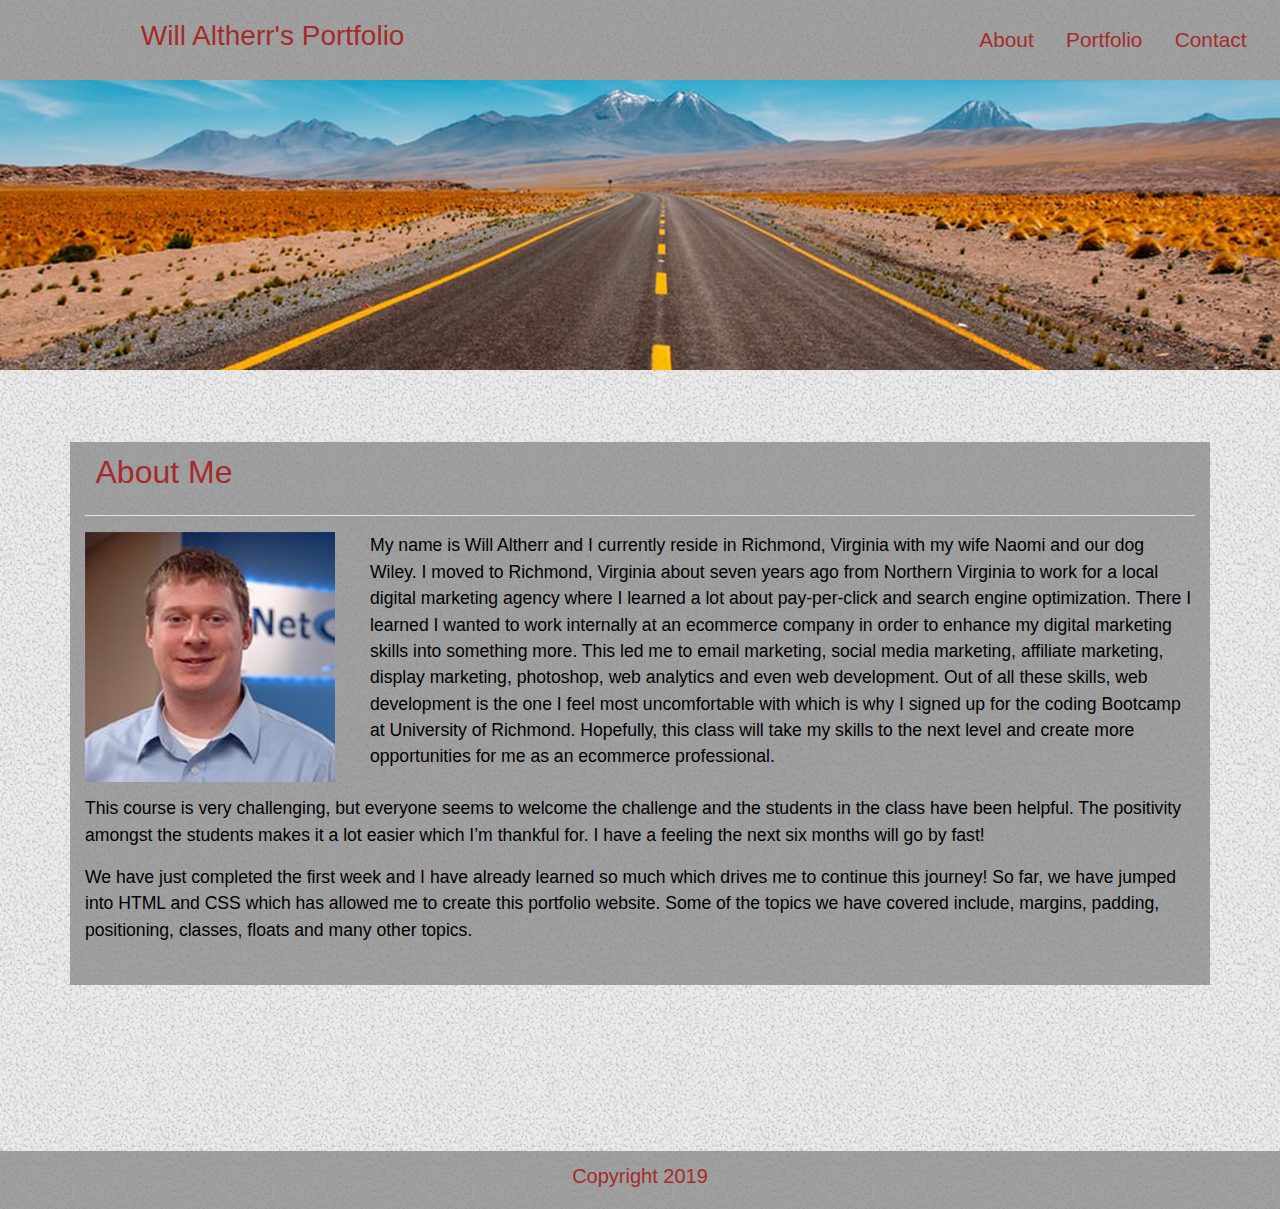
<file: index.html>
<!DOCTYPE html>
<html lang="en">
<head>
  <meta charset="UTF-8">
  <meta name="viewport" content="width=device-width, initial-scale=1.0">
  <meta http-equiv="X-UA-Compatible" content="ie=edge">
  <title>Will Altherr's Portfolio</title>

  <link rel="stylesheet" href="https://stackpath.bootstrapcdn.com/bootstrap/4.3.1/css/bootstrap.min.css" integrity="sha384-ggOyR0iXCbMQv3Xipma34MD+dH/1fQ784/j6cY/iJTQUOhcWr7x9JvoRxT2MZw1T" crossorigin="anonymous">
  <link rel="stylesheet" type="text/css" href="assets/css/style.css">

</head>

<body>
    <nav class="navbar navbar-expand-lg navbar-light">
      <a class="brand h2" href="index.html">Will Altherr's Portfolio</a>
      <button class="navbar-toggler" type="button" data-toggle="collapse" data-target="#navbarNavAltMarkup" aria-controls="navbarNavAltMarkup" aria-expanded="false" aria-label="Toggle navigation">
        <span class="navbar-toggler-icon"></span>
      </button>
      <div class="collapse navbar-collapse" id="navbarNavAltMarkup">
        <div class="navbar-nav">
          <a class="nav-item" href="index.html">About</a>
          <a class="nav-item" href="portfolio.html">Portfolio</a>
          <a class="nav-item" href="contact.html">Contact</a>
        </div>
      </div>
    </nav>

    <img src="assets/images/road_travel.jpg" class="img-fluid max-width" alt="The Road Less Traveled">

    <div class="row">
        <div class="col-md-12">
           <h1></h1>
        </div>
    </div>

    <div class="container">
        <div class="row">
            <div class="col-md-4">
              <h2>About Me</h2>
            </div>
        </div>

        <div class="row">
            <div class="col-md-12">
              <hr></hr>
            </div>
        </div>

        <div class="row">
            <div class="col-md-3">
                <img src="assets/images/profile_pic.jpg" class="img-fluid profile" alt="Responsive image">
            </div>
            <div class="col-md-9">
                <p class="bio">My name is Will Altherr and I currently reside in Richmond, Virginia with my wife Naomi and our dog Wiley.  I moved to Richmond, Virginia about seven years ago from Northern Virginia to work for a local digital marketing agency where I learned a lot about pay-per-click and search engine optimization.  There I learned I wanted to work internally at an ecommerce company in order to enhance my digital marketing skills into something more.  This led me to email marketing, social media marketing, affiliate marketing, display marketing, photoshop, web analytics and even web development.   Out of all these skills, web development is the one I feel most uncomfortable with which is why I signed up for the coding Bootcamp at University of Richmond.  Hopefully, this class will take my skills to the next level and create more opportunities for me as an ecommerce professional.</p>
            </div>
        </div>

        <div class="row">
            <div class="col-md-12">
                <p class="bio">This course is very challenging, but everyone seems to welcome the challenge and the students in the class have been helpful.  The positivity amongst the students makes it a lot easier which I’m thankful for.  I have a feeling the next six months will go by fast!</p>
            </div>
        </div>

        <div class="row">
            <div class="col-md-12">
                <p class="bio">We have just completed the first week and I have already learned so much which drives me to continue this journey! So far, we have jumped into HTML and CSS which has allowed me to create this portfolio website. Some of the topics we have covered include, margins, padding, positioning, classes, floats and many other topics.</p>
            </div>
        </div>
    </div>
    
    <div class="row">
        <div class="col-md-12">
          <footer class="page-footer">
            <h5>Copyright 2019</h5>
          </footer>
        </div>
    </div>
    
    <!--Bootstrap CSS, Jquery and JS-->
    <script src="https://code.jquery.com/jquery-3.3.1.slim.min.js" integrity="sha384-q8i/X+965DzO0rT7abK41JStQIAqVgRVzpbzo5smXKp4YfRvH+8abtTE1Pi6jizo" crossorigin="anonymous"></script>
    <script src="https://cdnjs.cloudflare.com/ajax/libs/popper.js/1.14.7/umd/popper.min.js" integrity="sha384-UO2eT0CpHqdSJQ6hJty5KVphtPhzWj9WO1clHTMGa3JDZwrnQq4sF86dIHNDz0W1" crossorigin="anonymous"></script>
    <script src="https://stackpath.bootstrapcdn.com/bootstrap/4.3.1/js/bootstrap.min.js" integrity="sha384-JjSmVgyd0p3pXB1rRibZUAYoIIy6OrQ6VrjIEaFf/nJGzIxFDsf4x0xIM+B07jRM" crossorigin="anonymous"></script>
</body>
</html>
</file>
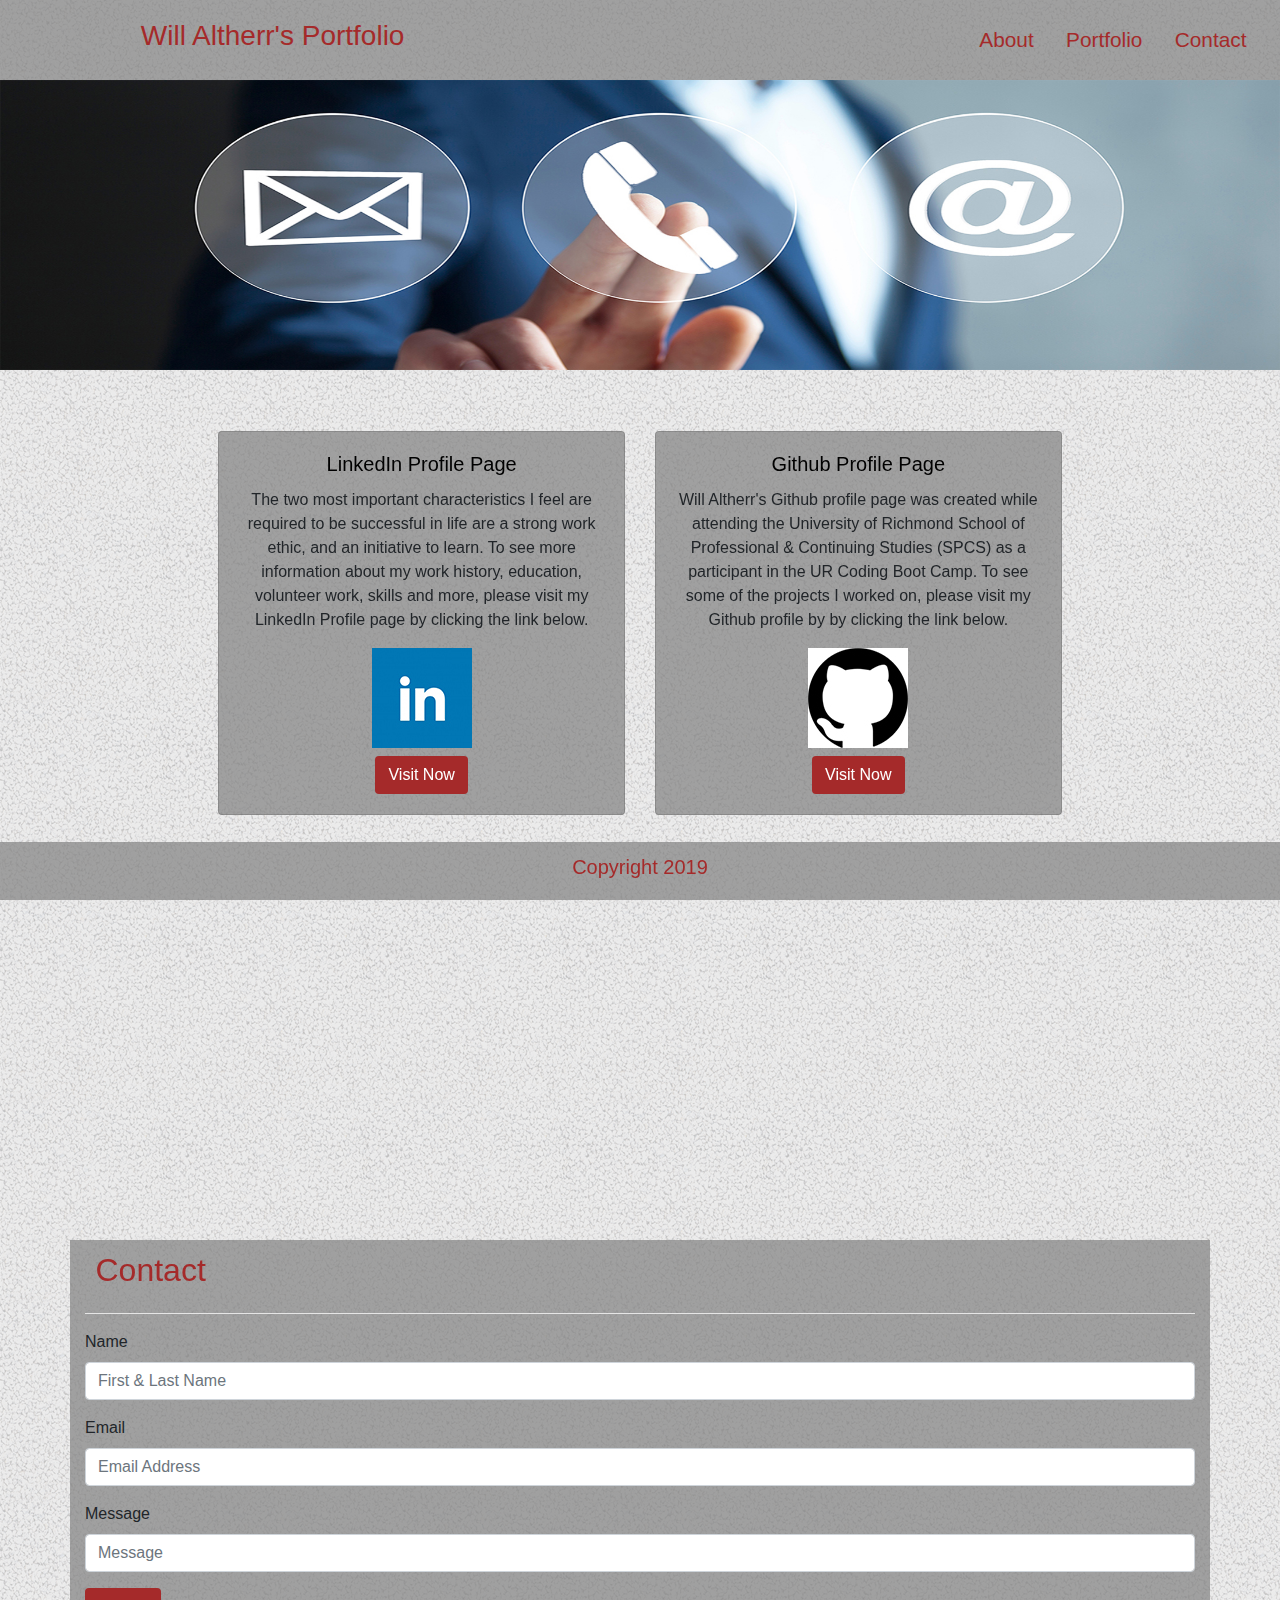
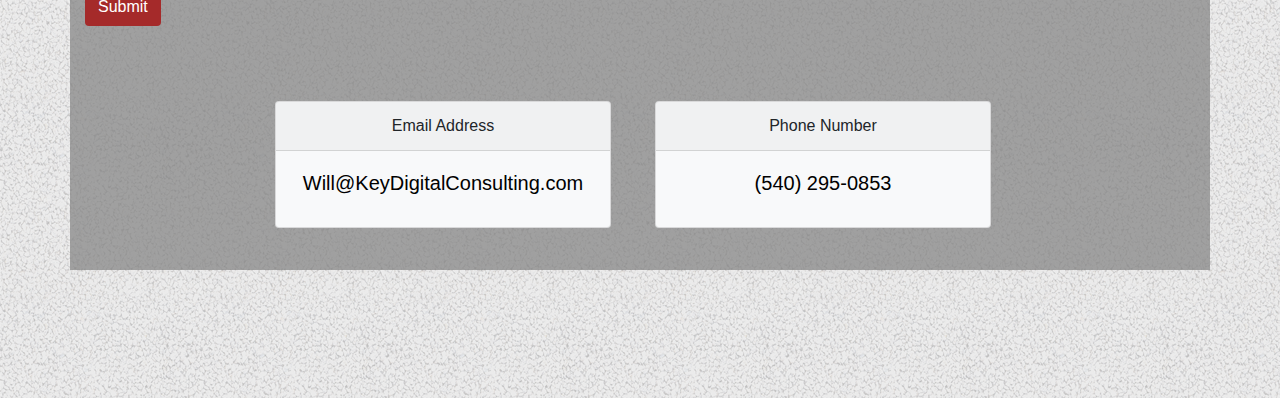
<file: contact.html>
<!DOCTYPE html>
<html lang="en">
<head>
  <meta charset="UTF-8">
  <meta name="viewport" content="width=device-width, initial-scale=1.0">
  <meta http-equiv="X-UA-Compatible" content="ie=edge">
  <title>Will Altherr's Portfolio</title>

  <link rel="stylesheet" href="https://stackpath.bootstrapcdn.com/bootstrap/4.3.1/css/bootstrap.min.css" integrity="sha384-ggOyR0iXCbMQv3Xipma34MD+dH/1fQ784/j6cY/iJTQUOhcWr7x9JvoRxT2MZw1T" crossorigin="anonymous">
  <link rel="stylesheet" type="text/css" href="assets/css/style.css">

  <!-- Animate on Scroll -->
  <link href="https://unpkg.com/aos@2.3.1/dist/aos.css" rel="stylesheet">
  <script src="https://unpkg.com/aos@2.3.1/dist/aos.js"></script>

</head>

<body>
    <nav class="navbar navbar-expand-lg navbar-light">
      <a class="brand h2" href="index.html">Will Altherr's Portfolio</a>
      <button class="navbar-toggler" type="button" data-toggle="collapse" data-target="#navbarNavAltMarkup" aria-controls="navbarNavAltMarkup" aria-expanded="false" aria-label="Toggle navigation">
        <span class="navbar-toggler-icon"></span>
      </button>
      <div class="collapse navbar-collapse" id="navbarNavAltMarkup">
        <div class="navbar-nav">
          <a class="nav-item" href="index.html">About</a>
          <a class="nav-item" href="portfolio.html">Portfolio</a>
          <a class="nav-item" href="contact.html">Contact</a>
        </div>
      </div>
    </nav>

    <img src="assets/images/contact_me.jpg" class="img-fluid max-width" alt="Responsive image">

    <div class="row">
      <div class="col-sm-2 text-center">
      </div>
      <div class="col-sm-4 text-center">
        <div class="card" data-aos="fade-right" data-aos-easing="linear" data-aos-duration="1500">
          <div class="card-body">
            <h5 class="card-title">LinkedIn Profile Page</h5>
            <p class="card-text">The two most important characteristics I feel are required to be successful in life are a strong work ethic, and an initiative to learn.  To see more information about my work history, education, volunteer work, skills and more, please visit my LinkedIn Profile page by clicking the link below.</p>
              <div>
                  <img src="assets/images/linkedin.jpg" class="icon" alt="LinkedIn">
              </div>
            <a href="https://www.linkedin.com/in/william-altherr-9b618842/" target="_blank" class="btn visit">Visit Now</a>
          </div>
        </div>
      </div>
      <div class="col-sm-4 text-center">
        <div class="card" data-aos="fade-left" data-aos-easing="linear" data-aos-duration="1500">
          <div class="card-body">
            <h5 class="card-title">Github Profile Page</h5>
            <p class="card-text">Will Altherr's Github profile page was created while attending the University of Richmond School of Professional & Continuing Studies (SPCS) as a participant in the UR Coding Boot Camp.  To see some of the projects I worked on, please visit my Github profile by by clicking the link below.</p>
            <div>
                <img src="assets/images/Github.jpg" class="icon" alt="Github">
            </div>
            <a href="https://github.com/willaltherr" class="btn visit" target="_blank">Visit Now</a>
          </div>
        </div>
      </div>
    </div>

    <div class="row">
        <div class="col-sm-4 text-center">
        </div>
        <div class="col-sm-4 text-center">
          <div class="card3" data-aos="fade-up" data-aos-easing="linear" data-aos-duration="1500">
            <div class="card-body">
              <h5 class="card-title">Will Altherr's Resume</h5>
              <p class="card-text">My resume has been updated to include my most recent work history, skills, honors and activities and more.  If you would like a copy of my resume, feel free to print off a version by visiting the link below.</p>
              <div>
                  <img src="assets/images/resume.jpg" class="icon" alt="Resume">
              </div>
              <a href="assets/Will_Altherr_Resume.pdf" target="_blank" class="btn visit">View Resume</a>
            </div>
          </div>
        </div>
      </div>


    <div class="row">
        <div class="col-md-12">
           <h1></h1>
        </div>
    </div>

    <div class="container">
        <div class="row">
            <div class="col-md-4">
              <h2>Contact</h2>
            </div>
        </div>

        <div class="row">
            <div class="col-md-12">
              <hr></hr>
            </div>
        </div>

        <form class="form">
          <div class="form-group">
            <label for="name">Name</label>
            <input type="name" class="form-control" id="exampleInputEmail1" aria-describedby="emailHelp" placeholder="First & Last Name">
          </div>
          <div class="form-group">
            <label for="email">Email</label>
            <input type="email" class="form-control" id="exampleInputPassword1" placeholder="Email Address">
          </div>
          <div class="form-group">
            <label for="message">Message</label>
            <input type="mesage" class="form-control" id="exampleInputPassword1" placeholder="Message">
          </div>
          <button type="submit" class="btn submit visit">Submit</button>
          <div class="row">
              <div class="col-sm-2 text-center"></div>
              <div class="col-sm-4 text-center">
                  <div class="card bg-light mb-3" style="max-width: 21rem;">
                    <div class="card-header">Email Address</div>
                    <div class="card-body">
                      <h5 class="card-title">Will@KeyDigitalConsulting.com</h5>
                    </div>
                  </div>
              </div>
              <div class="col-sm-4 text-center">
                  <div class="card bg-light mb-3" style="max-width: 21rem;">
                    <div class="card-header">Phone Number</div>
                    <div class="card-body">
                      <h5 class="card-title">(540) 295-0853</h5>
                    </div>
                  </div>
              </div>
          </div>
        </form>

    </div>

    
    
    <div class="row">
        <div class="col-md-12">
          <footer class="page-footer sinkBottom">
            <h5>Copyright 2019</h5>
          </footer>
        </div>
    </div>
  
    <!-- AOS Script Function -->
    <script>
        AOS.init();
    </script>

    <!--Bootstrap CSS, Jquery and JS-->
    <script src="https://code.jquery.com/jquery-3.3.1.slim.min.js" integrity="sha384-q8i/X+965DzO0rT7abK41JStQIAqVgRVzpbzo5smXKp4YfRvH+8abtTE1Pi6jizo" crossorigin="anonymous"></script>
    <script src="https://cdnjs.cloudflare.com/ajax/libs/popper.js/1.14.7/umd/popper.min.js" integrity="sha384-UO2eT0CpHqdSJQ6hJty5KVphtPhzWj9WO1clHTMGa3JDZwrnQq4sF86dIHNDz0W1" crossorigin="anonymous"></script>
    <script src="https://stackpath.bootstrapcdn.com/bootstrap/4.3.1/js/bootstrap.min.js" integrity="sha384-JjSmVgyd0p3pXB1rRibZUAYoIIy6OrQ6VrjIEaFf/nJGzIxFDsf4x0xIM+B07jRM" crossorigin="anonymous"></script>
</body>
</html>
</file>
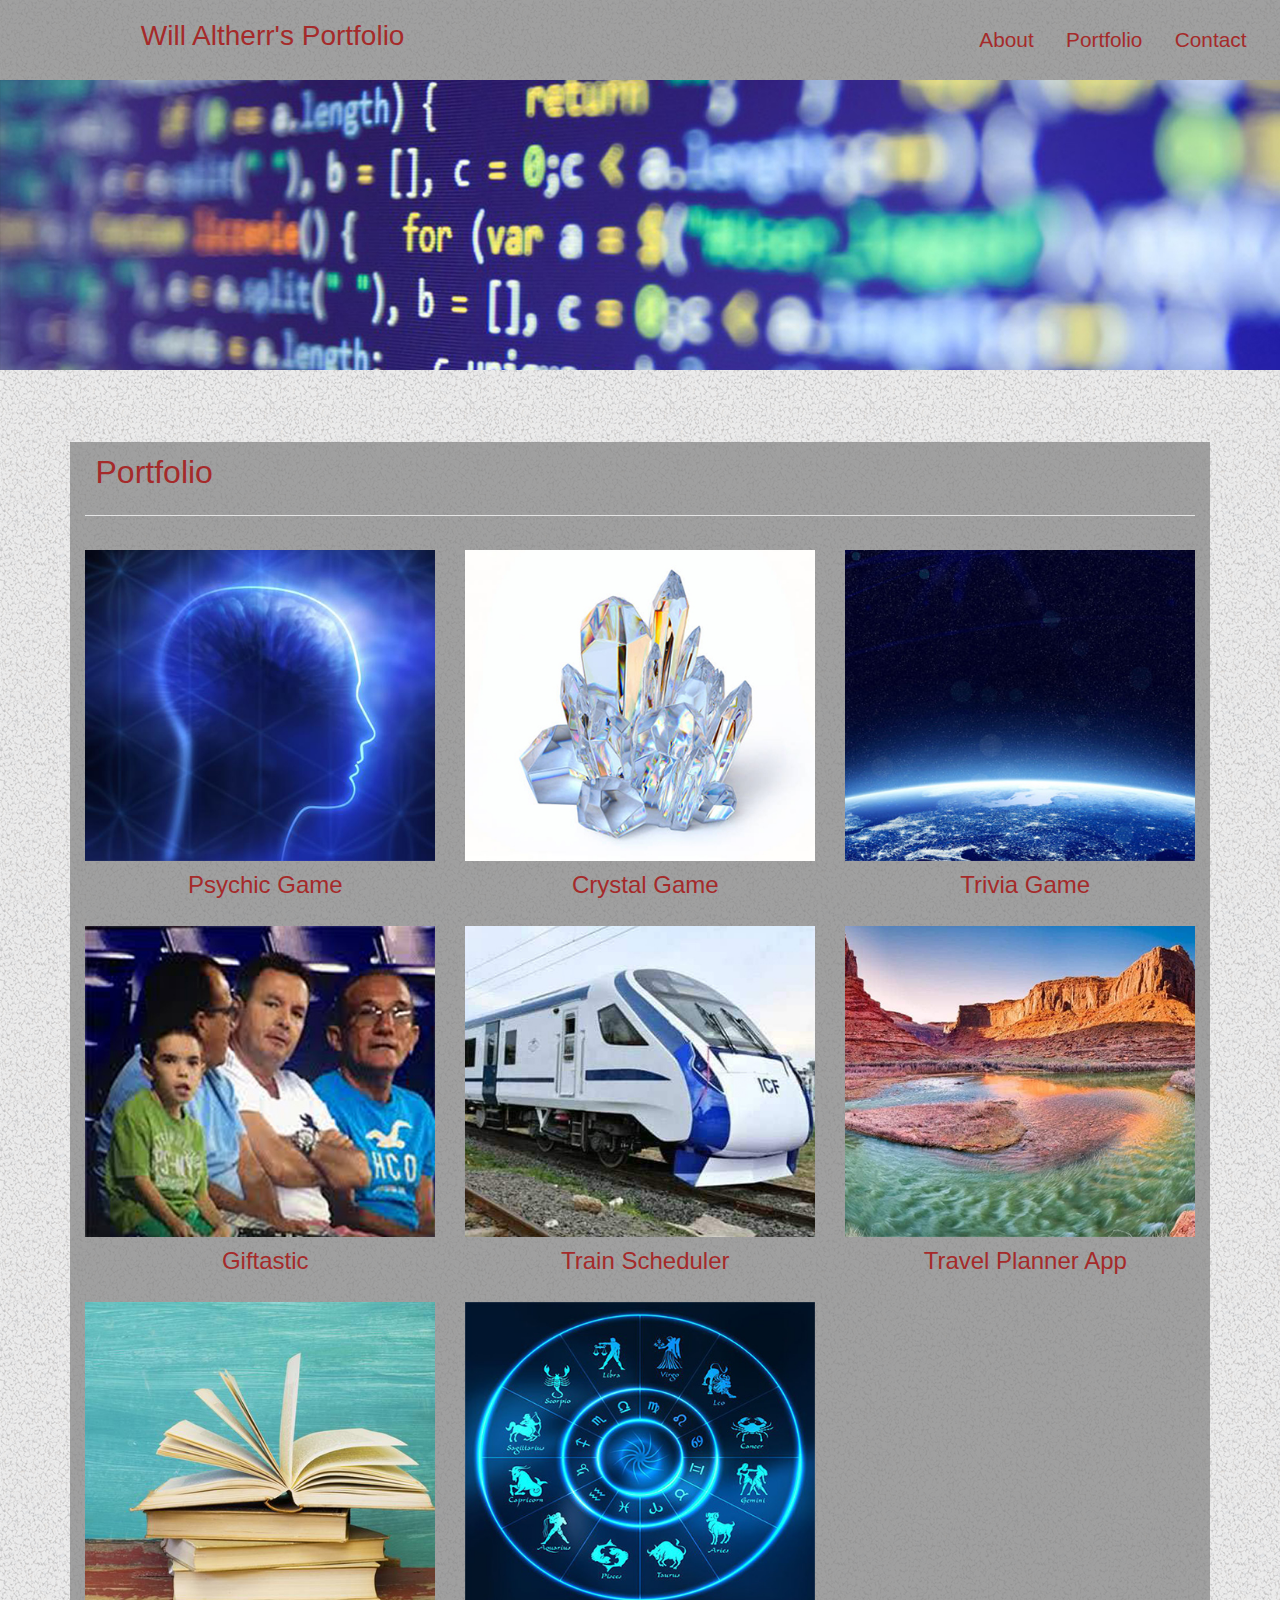
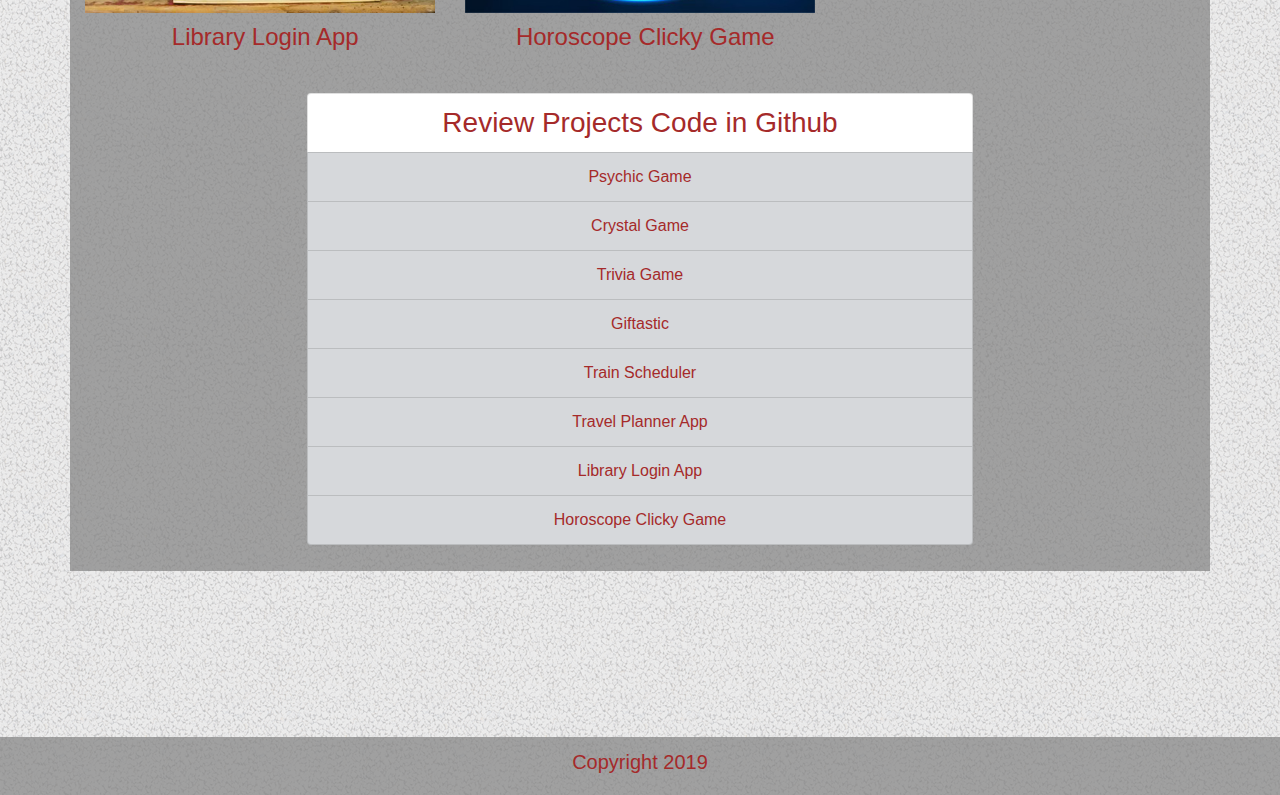
<file: portfolio.html>
<!DOCTYPE html>
<html lang="en">
<head>
  <meta charset="UTF-8">
  <meta name="viewport" content="width=device-width, initial-scale=1.0">
  <meta http-equiv="X-UA-Compatible" content="ie=edge">
  <title>Will Altherr's Portfolio</title>

  <link rel="stylesheet" href="https://stackpath.bootstrapcdn.com/bootstrap/4.3.1/css/bootstrap.min.css" integrity="sha384-ggOyR0iXCbMQv3Xipma34MD+dH/1fQ784/j6cY/iJTQUOhcWr7x9JvoRxT2MZw1T" crossorigin="anonymous">
  <link rel="stylesheet" type="text/css" href="assets/css/style.css">

</head>

<body>
    <nav class="navbar navbar-expand-lg navbar-light">
      <a class="brand h2" href="index.html">Will Altherr's Portfolio</a>
      <button class="navbar-toggler" type="button" data-toggle="collapse" data-target="#navbarNavAltMarkup" aria-controls="navbarNavAltMarkup" aria-expanded="false" aria-label="Toggle navigation">
        <span class="navbar-toggler-icon"></span>
      </button>
      <div class="collapse navbar-collapse" id="navbarNavAltMarkup">
        <div class="navbar-nav">
          <a class="nav-item" href="index.html">About</a>
          <a class="nav-item" href="portfolio.html">Portfolio</a>
          <a class="nav-item" href="contact.html">Contact</a>
        </div>
      </div>
    </nav>

    <img src="assets/images/code.jpg" class="img-fluid max-width" alt="Developer Code">

    <div class="row">
        <div class="col-md-12">
           <h1></h1>
        </div>
    </div>

    <div class="container">
        <div class="row">
            <div class="col-md-4">
              <h2>Portfolio</h2>
            </div>
        </div>

        <div class="row">
            <div class="col-md-12">
              <hr></hr>
            </div>
        </div>

        <div class="row">
            <div class="col-md-4">
                <a href="https://willaltherr.github.io/Psychic-Game/"><img src="assets/images/psychic.jpg" class="img-fluid portfolio_image" alt="Psychic Game"></a>
                <a class="link-games" href="https://willaltherr.github.io/Psychic-Game/"><h2 class="label">Psychic Game</h2></a>
                
            </div>
            <div class="col-md-4">
                <a href="https://willaltherr.github.io/unit-4-game/"><img src="assets/images/crystal.jpg" class="img-fluid portfolio_image" alt="Crystal Game"></a>
                <a class="link-games" href="https://willaltherr.github.io/unit-4-game/"><h2 class="label">Crystal Game</h2></a>
            </div>

            <div class="col-md-4">
                <a href="https://willaltherr.github.io/TriviaGame/"><img src="assets/images/space.jpg" class="img-fluid portfolio_image" alt="Trivia Game"></a>
                <a class="link-games" href="https://willaltherr.github.io/TriviaGame/"><h2 class="label">Trivia Game</h2></a>
            </div>
        </div>

        <div class="row">
            <div class="col-md-4">
                <a href="https://willaltherr.github.io/Giftastic/"><img src="assets/images/gif.jpg" class="img-fluid portfolio_image" alt="Gif"></a>
                <a class="link-games" href="https://willaltherr.github.io/Giftastic/"><h2 class="label">Giftastic</h2></a>
            </div>

            <div class="col-md-4">
                <a href="https://willaltherr.github.io/Train-Scheduler/"><img src="assets/images/train.jpg" class="img-fluid portfolio_image" alt="Train"></a>
                <a class="link-games" href="https://willaltherr.github.io/Train-Scheduler/"><h2 class="label">Train Scheduler</h2></a>
            </div>

            <div class="col-md-4">
                <a href="https://mosbyts.github.io/Project1/"><img src="assets/images/scenic.jpg" class="img-fluid portfolio_image" alt="Project"></a>
                <a class="link-games" href="https://mosbyts.github.io/Project1/"><h2 class="label">Travel Planner App</h2></a>
            </div>
        </div>

        <div class="row">
          <div class="col-md-4">
              <a href="https://project2-mmmw.herokuapp.com/"><img src="assets/images/books.jpg" class="img-fluid portfolio_image" alt="Gif"></a>
              <a class="link-games" href="https://project2-mmmw.herokuapp.com/"><h2 class="label">Library Login App</h2></a>
          </div>

          <div class="col-md-4">
            <a href="https://whispering-peak-68142.herokuapp.com/"><img src="assets/images/horoscope.jpg" class="img-fluid portfolio_image" alt="Gif"></a>
            <a class="link-games" href="https://whispering-peak-68142.herokuapp.com/"><h2 class="label">Horoscope Clicky Game</h2></a>
        </div>
      </div>

        <div class="list-group">
            <h3 class="list-group-item text-center">Review Projects Code in Github</h3>
          
            
            <a href="https://github.com/willaltherr/Psychic-Game" class="list-group-item list-group-item-action list-group-item-secondary text-center">Psychic Game</a>
            <a href="https://github.com/willaltherr/unit-4-game" class="list-group-item list-group-item-action list-group-item-secondary text-center">Crystal Game</a>
            <a href="https://github.com/willaltherr/TriviaGame" class="list-group-item list-group-item-action list-group-item-secondary text-center">Trivia Game</a>
            <a href="https://github.com/willaltherr/Giftastic" class="list-group-item list-group-item-action list-group-item-secondary text-center">Giftastic</a>
            <a href="https://github.com/willaltherr/Train-Scheduler" class="list-group-item list-group-item-action list-group-item-secondary text-center">Train Scheduler</a>
            <a href="https://github.com/mosbyts/Project1" class="list-group-item list-group-item-action list-group-item-secondary text-center">Travel Planner App</a>
            <a href="https://github.com/hegner123/project2" class="list-group-item list-group-item-action list-group-item-secondary text-center">Library Login App</a>
            <a href="https://github.com/willaltherr/clicky-game-horoscope" class="list-group-item list-group-item-action list-group-item-secondary text-center">Horoscope Clicky Game</a>
          </div>

        
    </div>
    
    <div class="row">
        <div class="col-md-12">
          <footer class="page-footer">
            <h5>Copyright 2019</h5>
          </footer>
        </div>
    </div>
    
    <!--Bootstrap CSS, Jquery and JS-->
    <script src="https://code.jquery.com/jquery-3.3.1.slim.min.js" integrity="sha384-q8i/X+965DzO0rT7abK41JStQIAqVgRVzpbzo5smXKp4YfRvH+8abtTE1Pi6jizo" crossorigin="anonymous"></script>
    <script src="https://cdnjs.cloudflare.com/ajax/libs/popper.js/1.14.7/umd/popper.min.js" integrity="sha384-UO2eT0CpHqdSJQ6hJty5KVphtPhzWj9WO1clHTMGa3JDZwrnQq4sF86dIHNDz0W1" crossorigin="anonymous"></script>
    <script src="https://stackpath.bootstrapcdn.com/bootstrap/4.3.1/js/bootstrap.min.js" integrity="sha384-JjSmVgyd0p3pXB1rRibZUAYoIIy6OrQ6VrjIEaFf/nJGzIxFDsf4x0xIM+B07jRM" crossorigin="anonymous"></script>
</body>
</html>
</file>
<file: assets/css/style.css>
body {
  background-image: url("../images/gravel.png");
  margin: auto;
  overflow-x:hidden;
}

.portfolio_image {
  padding-top: 5%;
}

.portfolio_image:hover {
  opacity: 0.5;
}

.brand {
  margin-left: 10%;
}

.navbar {
  background: rgba(128, 128, 128, 0.699);
}

.navbar-nav {
  margin-left: 65%;
}

.container {
  margin-top: 5%;
  background: rgba(128, 128, 128, 0.699);
  margin-bottom: 10%;
  padding-bottom: 2%;
}

h2 {
  padding-left: 3%;
  padding-top: 3%;
  color: brown;
}

h5 {
  text-align: center;
  color: brown;
}

hr {
  background-color: white;
}

.nav-item {
  color: brown;
  font-size: 130%;
  margin: 8%;
}

.nav-item:hover {
  color: white;
  font-size: 130%;
}

.brand {
  color: brown;
  font-size: 175%;
}

.brand:hover {
  color: white;
  font-size: 175%;
}

.page-footer {
  margin-top: 3%;
  background:  rgba(128, 128, 128, 0.699);
  padding: 1%;
  margin-bottom: 0%;
}

.card-title {
  color: black;
}

.label {
  font-size: 150%;
  color: brown;
  text-align: center;
}

.link-games:hover {
  color: white;
}

.label:hover {
  color: white;
}

.bio {
  font-size: 110%;
  color: black;
}

.submit {
  margin-bottom: 2%;
}

.sinkBottom {
  position: fixed;
  bottom: 0%;
  width: 100%;
}

.card {
  margin-top: 15%;
  background-color:  rgba(128, 128, 128, 0.699);
}

.card3 {
  margin-top: 5%;
  background-color:  rgba(128, 128, 128, 0.699);
}

.visit {
  background-color: brown;
  color: white;
}

.visit:hover {
  background-color: white;
  color: black;
}

.list-group {
  padding: 3% 20% 0% 20%;
}

.list-group-item {
  color: brown;
}

.profile {
  padding-bottom: 5%;
}

.icon {
  margin-bottom: 2%;
}
</file>
